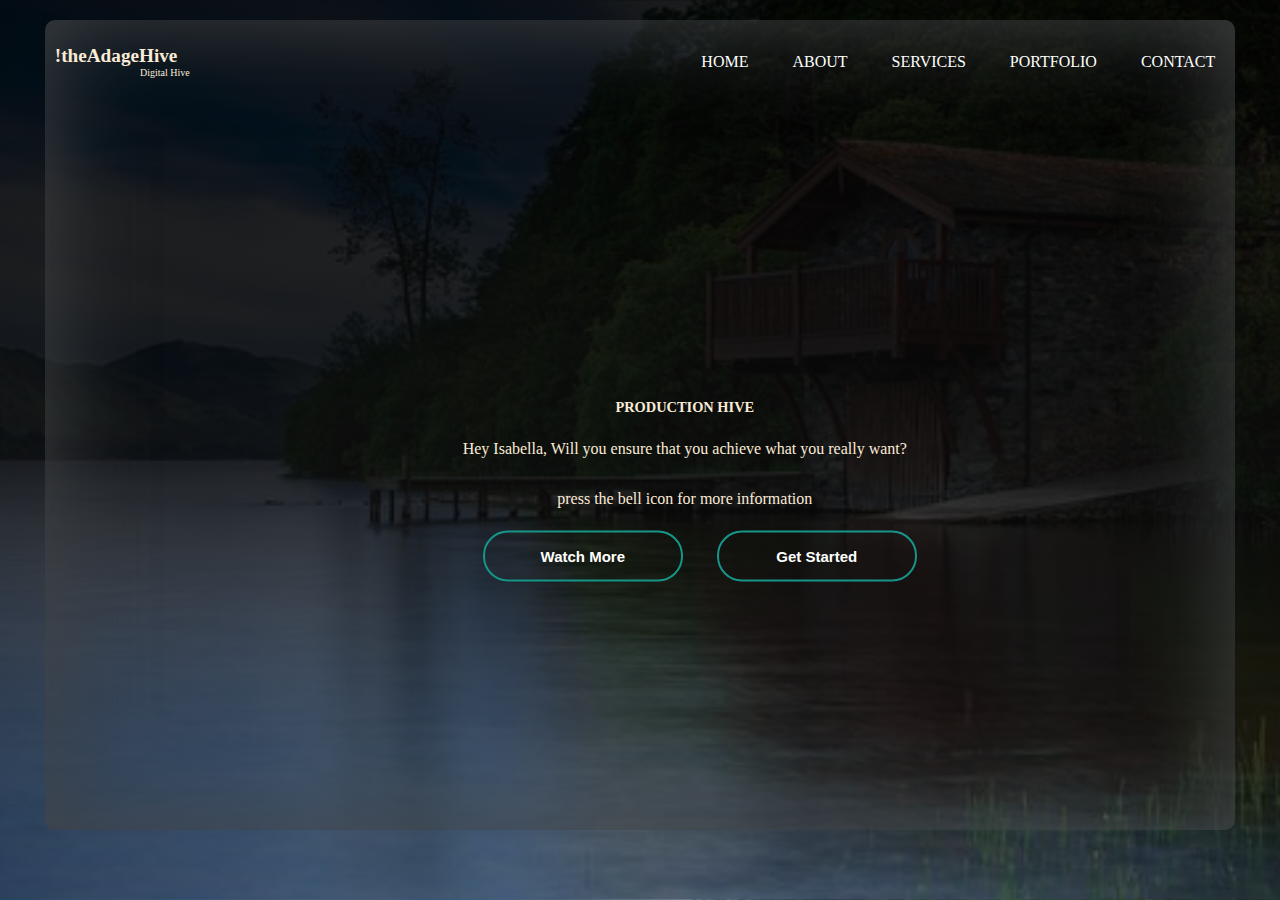
<file: index.html>
<!DOCTYPE html>
<html lang="en">
  <head>
    <meta charset="UTF-8" />
    <meta http-equiv="X-UA-Compatible" content="IE=edge" />
    <meta name="viewport" content="width=device-width, initial-scale=1.0" />
    <title>Web Design</title>
    <link rel="stylesheet" href="style.css" />
  </head>
  <body>
    <div class="container">
      <div class="container_2">
        <header>
          <div class="logo">
            <h2>!theAdageHive</h2>
            <p>Digital Hive</p>
          </div>

          <nav class="navbar">
            <ul>
              <li><a href="#">Home</a></li>
              <li><a href="/pages/about.html">about</a></li>
              <li><a href="/pages/services.html">services</a></li>
              <li><a href="/pages/portfolio.html">portfolio</a></li>
              <li><a href="/pages/contact.html">Contact</a></li>
            </ul>
          </nav>
          <!-- <div class="search">
          <input type="text" placeholder="search" />  -->
          <!--    <button>SEARCH</button>
     

        <button>SEARCH</button> 
        </div> -->
        </header>
        <section>
          <div class="content">
            <h1>PRODUCTION HIVE</h1>
            <p>
              Hey Isabella, Will you ensure that you achieve what you really
              want? <br />
              <br />
              press the bell icon for more information
            </p>
            <div class="btn">
              <button type="button">
                <span></span> <a href="/pages/services.html">Watch More</a>
              </button>
              <button type="button">
                <span></span> <a href="/pages/portfolio.html">Get Started</a>
              </button>
            </div>
          </div>
        </section>
      </div>
    </div>
  </body>
</html>
</file>
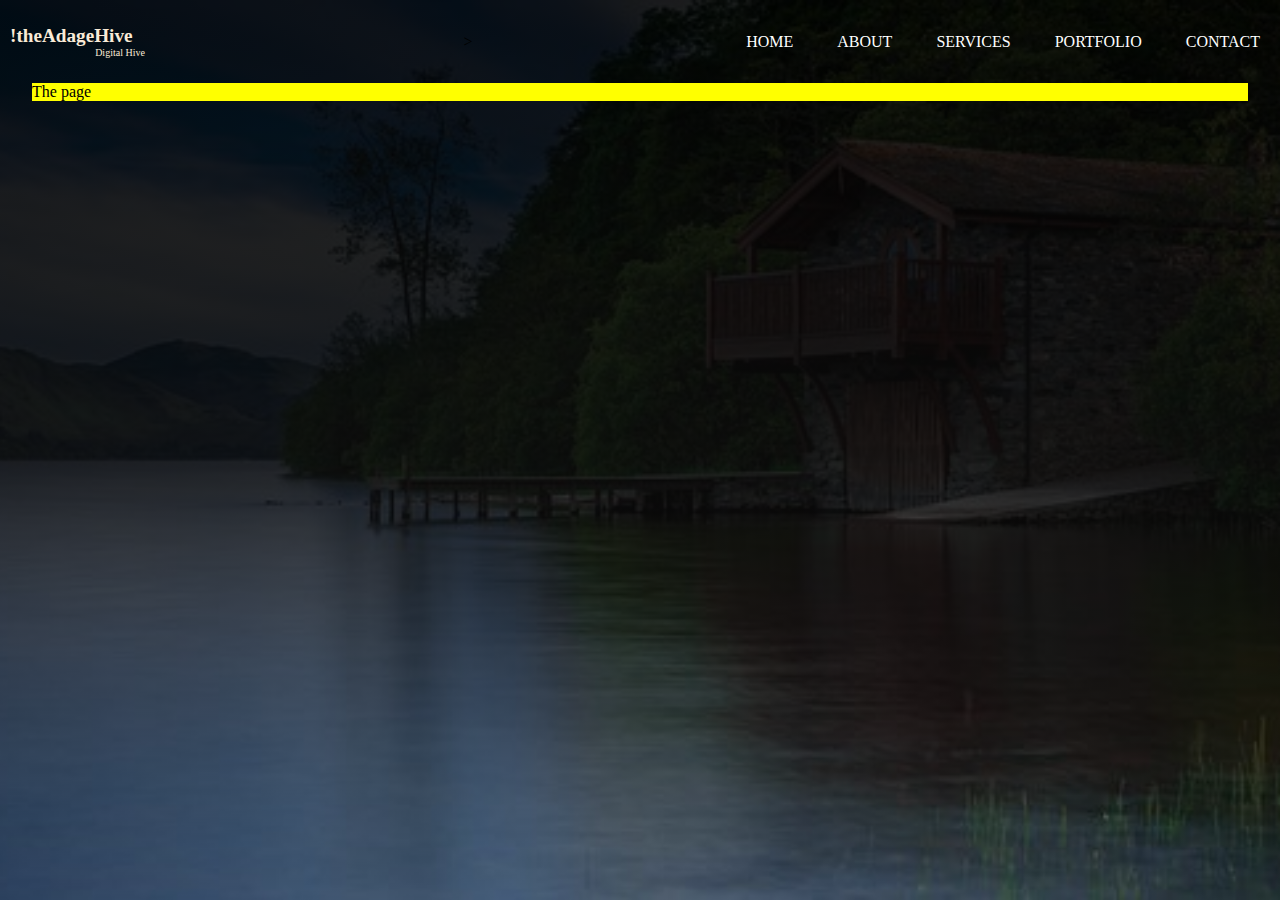
<file: pages/serv.html>
<!DOCTYPE html>
<html lang="en">
  <head>
    <meta charset="UTF-8" />
    <meta http-equiv="X-UA-Compatible" content="IE=edge" />
    <meta name="viewport" content="width=device-width, initial-scale=1.0" />
    <title>services</title>
    <link rel="stylesheet" href="./styles/services.css" />
    <link rel="stylesheet" href="../style.css">
  </head>
  <body>
    <div class="container">
      <header>
        <div class="logo">
          <h2>!theAdageHive</h2>
          <p>Digital Hive</p>
        </div>
>

        <nav class="navbar">
          <ul>
            <li><a href="../index.html">Home</a></li>
            <li><a href="/pages/about.html">about</a></li>
            <li><a href="/pages/services.html">services</a></li>
            <li><a href="/pages/portfolio.html">portfolio</a></li>
            <li><a href="/pages/contact.html">Contact</a></li>
          </ul>
        </header>   
        <section>
          <div class="wrapper">
The page
          </div>
        </section>                  
    </div>
  </body>
</html>
</file>
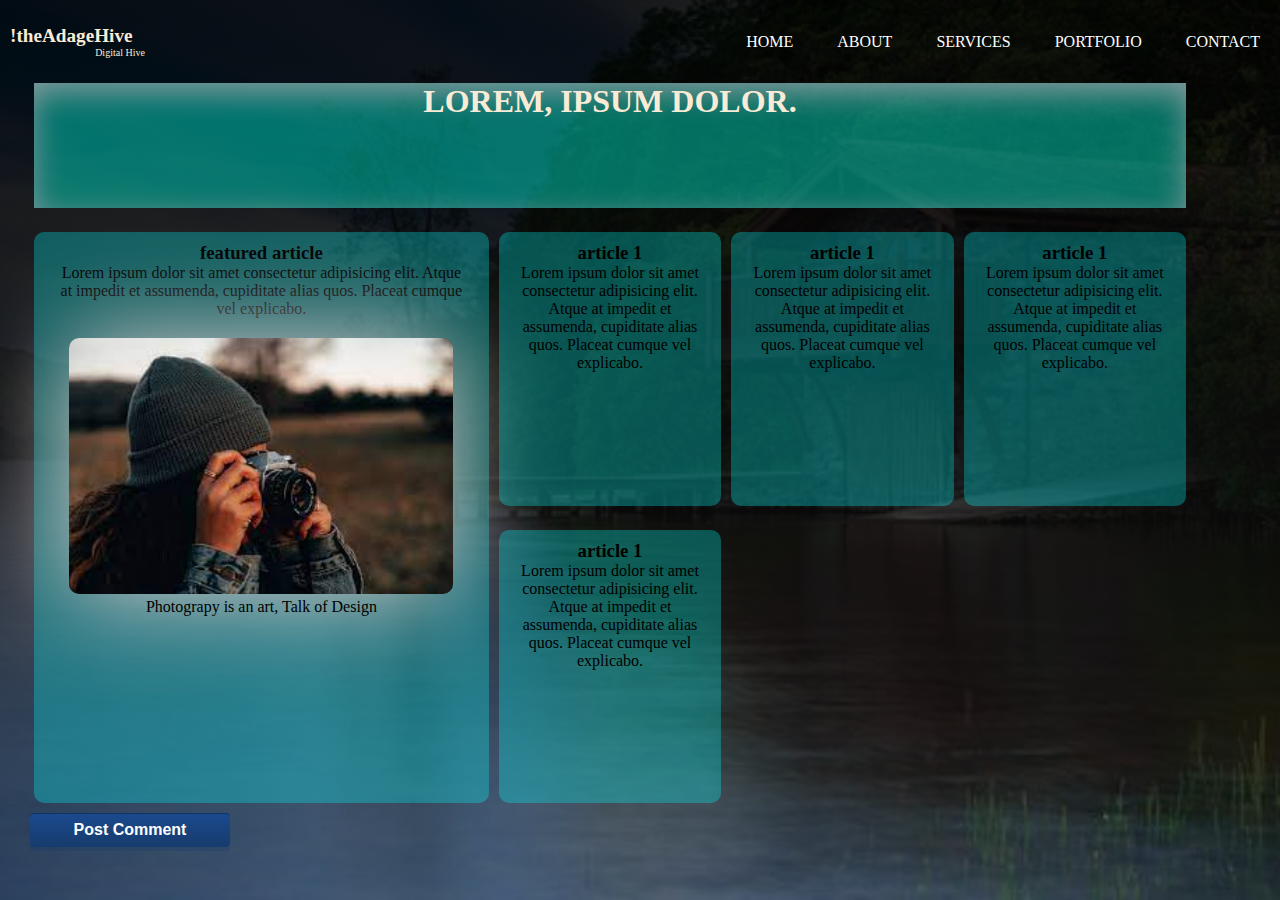
<file: pages/services.html>
<!DOCTYPE html>
<html lang="en">
  <head>
    <meta charset="UTF-8" />
    <meta http-equiv="X-UA-Compatible" content="IE=edge" />
    <meta name="viewport" content="width=device-width, initial-scale=1.0" />
    <title>Document</title>
    <link rel="stylesheet" href="../style.css" />
    <link rel="stylesheet" href="./styles//serve.css" />
  </head>
  <body >
    <div class="container">
        <header>
          <div class="logo">
            <h2>!theAdageHive</h2>
            <p>Digital Hive</p>
          </div>
  
  
          <nav class="navbar">
            <ul>
              <li><a href="../index.html">Home</a></li>
              <li><a href="/pages/about.html">about</a></li>
              <li><a href="/pages/services.html">services</a></li>
              <li><a href="/pages/portfolio.html">portfolio</a></li>
              <li><a href="/pages/contact.html">Contact</a></li>
            </ul>
          </header>                     
          <section class="subcategory">
            <div class="grid-a">
              <h5 class="subcategory-header">Lorem, ipsum dolor.</h5>
              <article class="story story-featured">
                <h3>featured article</h3>
                Lorem ipsum dolor sit amet consectetur adipisicing elit. Atque at
                impedit et assumenda, cupiditate alias quos. Placeat cumque vel
                explicabo.
                <img src="../images/2.jpg" alt="">
                <caption>Photograpy is an art, Talk of Design</caption>
                <!-- The slightly bigger category goes here -->
              </article>
      
              <article class="story">
                <h3>article 1</h3>
                Lorem ipsum dolor sit amet consectetur adipisicing elit. Atque at
                impedit et assumenda, cupiditate alias quos. Placeat cumque vel
                explicabo.
              </article>
              <article class="story">
                <h3>article 1</h3>
                Lorem ipsum dolor sit amet consectetur adipisicing elit. Atque at
                impedit et assumenda, cupiditate alias quos. Placeat cumque vel
                explicabo.
              </article>
              <article class="story">
                <h3>article 1</h3>
                Lorem ipsum dolor sit amet consectetur adipisicing elit. Atque at
                impedit et assumenda, cupiditate alias quos. Placeat cumque vel
                explicabo.
              </article>
              <article class="story">
                <h3>article 1</h3>
                Lorem ipsum dolor sit amet consectetur adipisicing elit. Atque at
                impedit et assumenda, cupiditate alias quos. Placeat cumque vel
                explicabo.
              </article>
            </div>
          </section>
          <button>
            Post Comment
          </button>
   
</div>
  </body>
</html>
</file>
<file: style.css>
* {
  margin: 0;
  padding: 0;
  box-sizing: border-box;
}
body {
  height: 100vh;
  width: 100vw;
  display: flex;

  align-items: center;
  justify-content: center;
  background: url(images/4.jpg);
  background-position: center;
  background-size: cover;
}

.container {
  height: 100%;
  width: 100%;
  background-image: linear-gradient(
    to bottom,
    rgba(0, 0, 0, 0.882),
    rgba(11, 11, 11, 0.889),
    rgba(0, 0, 0, 0.174)
  );
}
.container_2 {
  height: 90%;
  width: 93%;
  box-shadow: inset rgb(67, 69, 71) 0px 0px 100px;
  border-radius: 10px;

  margin: 20px auto;
}
header {
  display: flex;

  margin: auto;
  padding: 25px 0;
  align-items: center;

  justify-content: space-between;
}

.logo {
  width: 200px;
  cursor: pointer;
  margin-left: 10px;
  color: antiquewhite;
  font-size: 80%;
  font-family: 'Times New Roman', Times, serif;
}

.logo p {
  font-size: 10px;
  text-align: center;
  margin-left: 20px;
}

.navbar ul li {
  list-style: none;
  display: inline-block;
  margin: 0 20px;
  position: relative;
}

.navbar ul li a {
  text-decoration: none;
  color: #fff;
  text-transform: uppercase;
}
a:active,
a:focus {
  color: blueviolet;
}
.navbar ul li ::after {
  content: '';
  height: 3px;
  width: 0;
  background: aquamarine;
  position: absolute;
  left: 0;
  bottom: -10px;
  transition: 0.3s;
}
.navbar ul li :hover {
  color: aqua;
}
.navbar ul li :hover::after {
  width: 100%;
}
.content {
  width: 100%;
  position: absolute;
  top: 50%;
  transform: translateY(-50%);
  font-family: 'Times New Roman', Times, serif;
  text-align: center;
  color: antiquewhite;
}
.content p {
  line-height: 25px;
  font-weight: 100;
  margin: 20px auto;
}
.content h1 {
  font-size: 90%;
  margin-top: 80px;
}
button {
  width: 200px;
  padding: 15px 0;
  border-radius: 25px;
  margin-left: 30px;
  font-weight: bold;
  text-align: center;
  background-color: transparent !important;
  border: 2px solid rgb(22, 149, 136);
  color: antiquewhite;
  font-size: 15px;
  cursor: pointer;
  position: relative;
}
button:hover {
  border: none;
}
span {
  background: rgb(22, 149, 136);
  height: 100%;
  width: 0;
  border-radius: 25px;
  position: absolute;
  left: 0;
  bottom: 0;
  z-index: -1;
  transition: 0.4s;
}
button:hover span {
  width: 100%;
}
button:hover {
  border: none;
}
.cont {
  background-image: linear-gradient(
    rgba(0 0 0 0.5) 50%,
    rgba(0 0 0 0.5) 50%,
    url(images/3.jpg)
  );
}
button a {
  color: #fff;
  text-decoration: none !important;
}
</file>
<file: pages/styles/services.css>
.wrapper {
  width: 95%;
  max-width: 76em;
  margin: 0 auto;
  background: yellow;
}
</file>
<file: pages/styles/serve.css>
.grid-a {
  height: 80vh;
  width: 90vw;
  display: grid;
  justify-content: center;
  grid-template-rows: auto auto auto;
  grid-template-columns: repeat(5, 1fr);
  grid-column-gap: 10px;
  grid-row-gap: 1.5em;
  margin: 0 10px;
}
.subcategory {
  margin-left: 1.5em;
}
.subcategory-header {
  grid-column: 1/-1;
  background: rgba(0, 255, 225, 0.42);
  box-shadow: inset 0 10px 30px rgb(131, 154, 158);
  text-align: center;
  text-transform: uppercase;
  color: antiquewhite;
  font-size: 2em;
}

.story-featured {
  grid-row: 2/4;
  grid-column: span 2;
}
.story-featured img {
  width: 30vw;
  margin-top: 20px;
  border-radius: 10px;

  box-shadow: 0 0 100px 0 rgb(221, 207, 207);
}
.story-featured caption {
  color: rgb(158, 135, 91);
}
.story {
  padding: 10px 20px;
  background-color: rgba(0, 255, 255, 0.294);
  text-align: center;
  border-radius: 10px;
}
button {
  cursor: pointer;
  margin-top: 10px;
  border: 0;
  padding: 0.5em 1em;
  color: #fff;
  border-radius: 0.25em;
  font-size: 1em;
  background-color: #173b6d;
  background-image: linear-gradient(to bottom, #1a4a8e, #173b6d);
  box-shadow: 0 0.25em 0 rgba(23, 59, 109, 0.3),
    inset 0 1px 0 rgba(0, 0, 0, 0.3);
}
</file>
